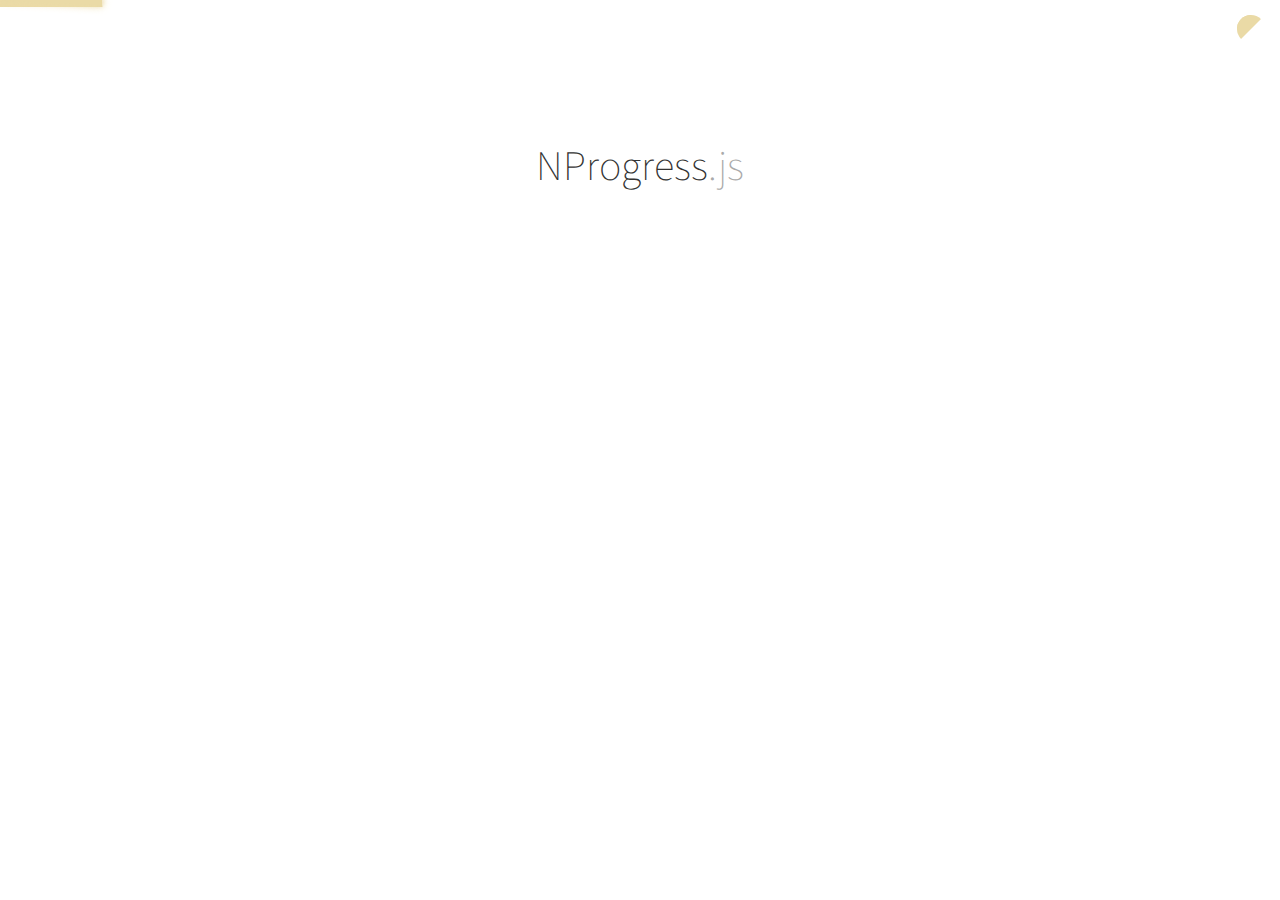
<file: eD/nprogress/index.html>
<!DOCTYPE html>
<html lang='en'>
<head>
  <meta charset='utf-8'>
  <title>NProgress: slim progress bars in JavaScript</title>
  <link href='support/style.css' rel='stylesheet' />
  <link href='nprogress.css' rel='stylesheet' />

  <meta name="viewport" content="width=device-width">
  <link href='http://fonts.googleapis.com/css?family=Source+Sans+Pro:200,400,700,400italic' rel='stylesheet' type='text/css'>
  
  <script src="https://code.jquery.com/jquery-1.11.2.min.js"></script>
  <script src='nprogress.js'></script>

  <script>if(location.hostname.match(/ricostacruz\.com$/)){var _gaq=_gaq||[];_gaq.push(["_setAccount","UA-20473929-1"]),_gaq.push(["_trackPageview"]),function(){var a=document.createElement("script");a.type="text/javascript",a.async=!0,a.src=("https:"==document.location.protocol?"https://ssl":"http://www")+".google-analytics.com/ga.js";var b=document.getElementsByTagName("script")[0];b.parentNode.insertBefore(a,b)}()}</script>
</head>

<body style='display: none'>
  <header class='page-header'>
    <span class='nprogress-logo fade out'></span>
    <h1>NProgress<i>.js</i></h1>
    <p class='fade out brief big'>A nanoscopic progress bar. Featuring realistic
    trickle animations to convince your users that something is happening!</p>
  </header>

  <div class='contents fade out'>
    <div class='controls'>
      <p>
        <button class='button play' id='b-0'></button>
        <i>NProgress</i><b>.start()</b>
        &mdash;
        shows the progress bar
      </p>
      <p>
        <button class='button play' id='b-40'></button>
        <i>NProgress</i><b>.set(0.4)</b>
        &mdash;
        sets a percentage
      </p>
      <p>
        <button class='button play' id='b-inc'></button>
        <i>NProgress</i><b>.inc()</b>
        &mdash;
        increments by a little
      </p>
      <p>
        <button class='button play' id='b-100'></button>
        <i>NProgress</i><b>.done()</b>
        &mdash;
        completes the progress
      </p>
    </div>
    <div class='actions'>
      <a href='https://github.com/rstacruz/nprogress' class='button primary big'>
        Download
        v<span class='version'></span>
      </a>
      <p class='brief'>Perfect for Turbolinks, Pjax, and other Ajax-heavy apps.</p>
    </div>
    <div class='hr-rule'></div>
    <div class='share-buttons'>
      <iframe src="http://ghbtns.com/github-btn.html?user=rstacruz&repo=nprogress&type=watch&count=true"
          allowtransparency="true" frameborder="0" scrolling="0" width="100" height="20"></iframe>
      <iframe src="http://ghbtns.com/github-btn.html?user=rstacruz&type=follow&count=true"
          allowtransparency="true" frameborder="0" scrolling="0" width="175" height="20"></iframe>
      <a href="https://news.ycombinator.com/submit" class="hn-button" data-title="NProgress" data-url="http://ricostacruz.com/nprogress/" data-count="horizontal" data-style="twitter">HN</a>
    </div>
  </div>

  <script>
    $('body').show();
    $('.version').text(NProgress.version);
    NProgress.start();
    setTimeout(function() { NProgress.done(); $('.fade').removeClass('out'); }, 1000);

    $("#b-0").click(function() { NProgress.start(); });
    $("#b-40").click(function() { NProgress.set(0.4); });
    $("#b-inc").click(function() { NProgress.inc(); });
    $("#b-100").click(function() { NProgress.done(); });
  </script>

  <script>var HN=[];HN.factory=function(e){return function(){HN.push([e].concat(Array.prototype.slice.call(arguments,0)))};},HN.on=HN.factory("on"),HN.once=HN.factory("once"),HN.off=HN.factory("off"),HN.emit=HN.factory("emit"),HN.load=function(){var e="hn-button.js";if(document.getElementById(e))return;var t=document.createElement("script");t.id=e,t.src="//hn-button.herokuapp.com/hn-button.js";var n=document.getElementsByTagName("script")[0];n.parentNode.insertBefore(t,n)},HN.load();</script>
</body>
</html>
</file>
<file: eD/nprogress/support/style.css>
i, b {
  font-style: normal;
  font-weight: 400;
}

body, html {
  padding: 0;
  margin: 0;
}

body {
  background: white;
}

body, td, input, textarea {
  font-family: source sans pro, sans-serif;
  font-size: 14px;
  line-height: 1.5;
  color: #222;
}

button {
  cursor: pointer;
}

* {
  text-rendering: optimizeLegibility;
  -webkit-font-smoothing: antialiased;
}

.nprogress-logo {
  display: inline-block;

  width: 100px;
  height: 20px;
  border: solid 4px #2d9;
  border-radius: 10px;

  position: relative;
}
.nprogress-logo:after {
  content: '';
  display: block;

  position: absolute;
  top: 4px;
  left: 4px;
  bottom: 4px;
  width: 40%;

  background: #2d9;
  border-radius: 3px;
}

.fade {
  transition: all 300ms linear 700ms;
  -webkit-transform: translate3d(0,0,0);
  -moz-transform: translate3d(0,0,0);
  -ms-transform: translate3d(0,0,0);
  -o-transform: translate3d(0,0,0);
  transform: translate3d(0,0,0);
  opacity: 1;
}

.fade.out {
  opacity: 0;
}

button {
  margin: 0;
  padding: 0;
  border: 0;
  outline: 0;
}

.button {
  display: inline-block;
  text-decoration: none;

  background: #eee;
  color: #777;
  border-radius: 2px;

  padding: 8px 10px;
  font-weight: 700;
  text-align: left;
}

.button.play:before {
  content: '\25b6';
}

.button:hover {
  background: #2d9;
  color: #fff;
}

.button.primary {
  background: #2d9;
  color: #fff;
}
.button.primary:hover {
  background: #1c8;
}

.button:active {
  background: #2d9;
  box-shadow: inset 0 0 4px rgba(0, 0, 0, 0.6);
}

.controls {
  text-align: left;
  margin: 0 auto;
  max-width: 300px;
  color: #666;
}

.controls .button {
  width: 40px;
  margin-right: 10px;
  text-align: center;
}

.controls i {
  color: #999;
}

.controls b {
  color: #29d;
  font-weight: 700;
}

.controls {
  font-size: 0.9em;
}

.page-header {
  text-align: center;
  max-width: 400px;
  padding: 3em 20px;
  margin: 0 auto;
}

.page-header h1 {
  font-size: 2.0em;
  text-align: center;
  font-weight: 200;
  line-height: 1.3;
  color: #333;
  margin: 0;
}

p.brief {
  line-height: 1.4;
  font-style: italic;
  color: #888;
}

p.brief.big {
  font-size: 1.1em;
}

@media (min-width: 480px) {
  .page-header h1 {
    margin-top: 1em;
    margin-bottom: 0.4em;
  }
}

.page-header h1 i {
  color: #aaa;
  font-style: normal;
  font-weight: 200;
}

@media (min-width: 480px) {
  .page-header h1 {
    font-size: 3em; }
  .page-header {
    padding: 4.5em 20px 3.5em 20px;
  }
}

/* --- */

.actions {
  text-align: center;
  margin: 2em 0;
}

@media (min-width: 480px) {
  .actions {
    margin: 4.5em 0 3.5em 0;
  }
}

.big.button {
  padding-left: 30px;
  padding-right: 30px;
  font-size: 1.1em;
}


/* ---- */

div.hr-rule {
  height: 1px;
  width: 100px;
  margin: 40px auto;
  background: #ddd;
}
.share-buttons {
  margin: 0 auto;
  text-align: center;
}
</file>
<file: eD/nprogress/nprogress.css>
/* Make clicks pass-through */
#nprogress {
  pointer-events: none;
}

#nprogress .bar {
  background: #eadaa6;

  position: fixed;
  z-index: 1031;
  top: 0;
  left: 0;

  width: 100%;
  height: 0.5em;
}

/* Fancy blur effect */
#nprogress .peg {
  display: block;
  position: absolute;
  right: 0px;
  width: 100px;
  height: 100%;
  box-shadow: 0 0 10px #eadaa6, 0 0 5px #eadaa6;
  opacity: 1.0;

  -webkit-transform: rotate(3deg) translate(0px, -4px);
      -ms-transform: rotate(3deg) translate(0px, -4px);
          transform: rotate(3deg) translate(0px, -4px);
}

/* Remove these to get rid of the spinner */
#nprogress .spinner {
  display: block;
  position: fixed;
  z-index: 1031;
  top: 15px;
  right: 15px;
}

#nprogress .spinner-icon {
  width: 18px;
  height: 18px;
  box-sizing: border-box;

  border: solid 1em transparent;
  border-top-color: #eadaa6;
  border-left-color: #eadaa6;
  border-radius: 50%;

  -webkit-animation: nprogress-spinner 400ms linear infinite;
          animation: nprogress-spinner 400ms linear infinite;
}

.nprogress-custom-parent {
  overflow: hidden;
  position: relative;
}

.nprogress-custom-parent #nprogress .spinner,
.nprogress-custom-parent #nprogress .bar {
  position: absolute;
}

@-webkit-keyframes nprogress-spinner {
  0%   { -webkit-transform: rotate(0deg); }
  100% { -webkit-transform: rotate(360deg); }
}
@keyframes nprogress-spinner {
  0%   { transform: rotate(0deg); }
  100% { transform: rotate(360deg); }
}
</file>
